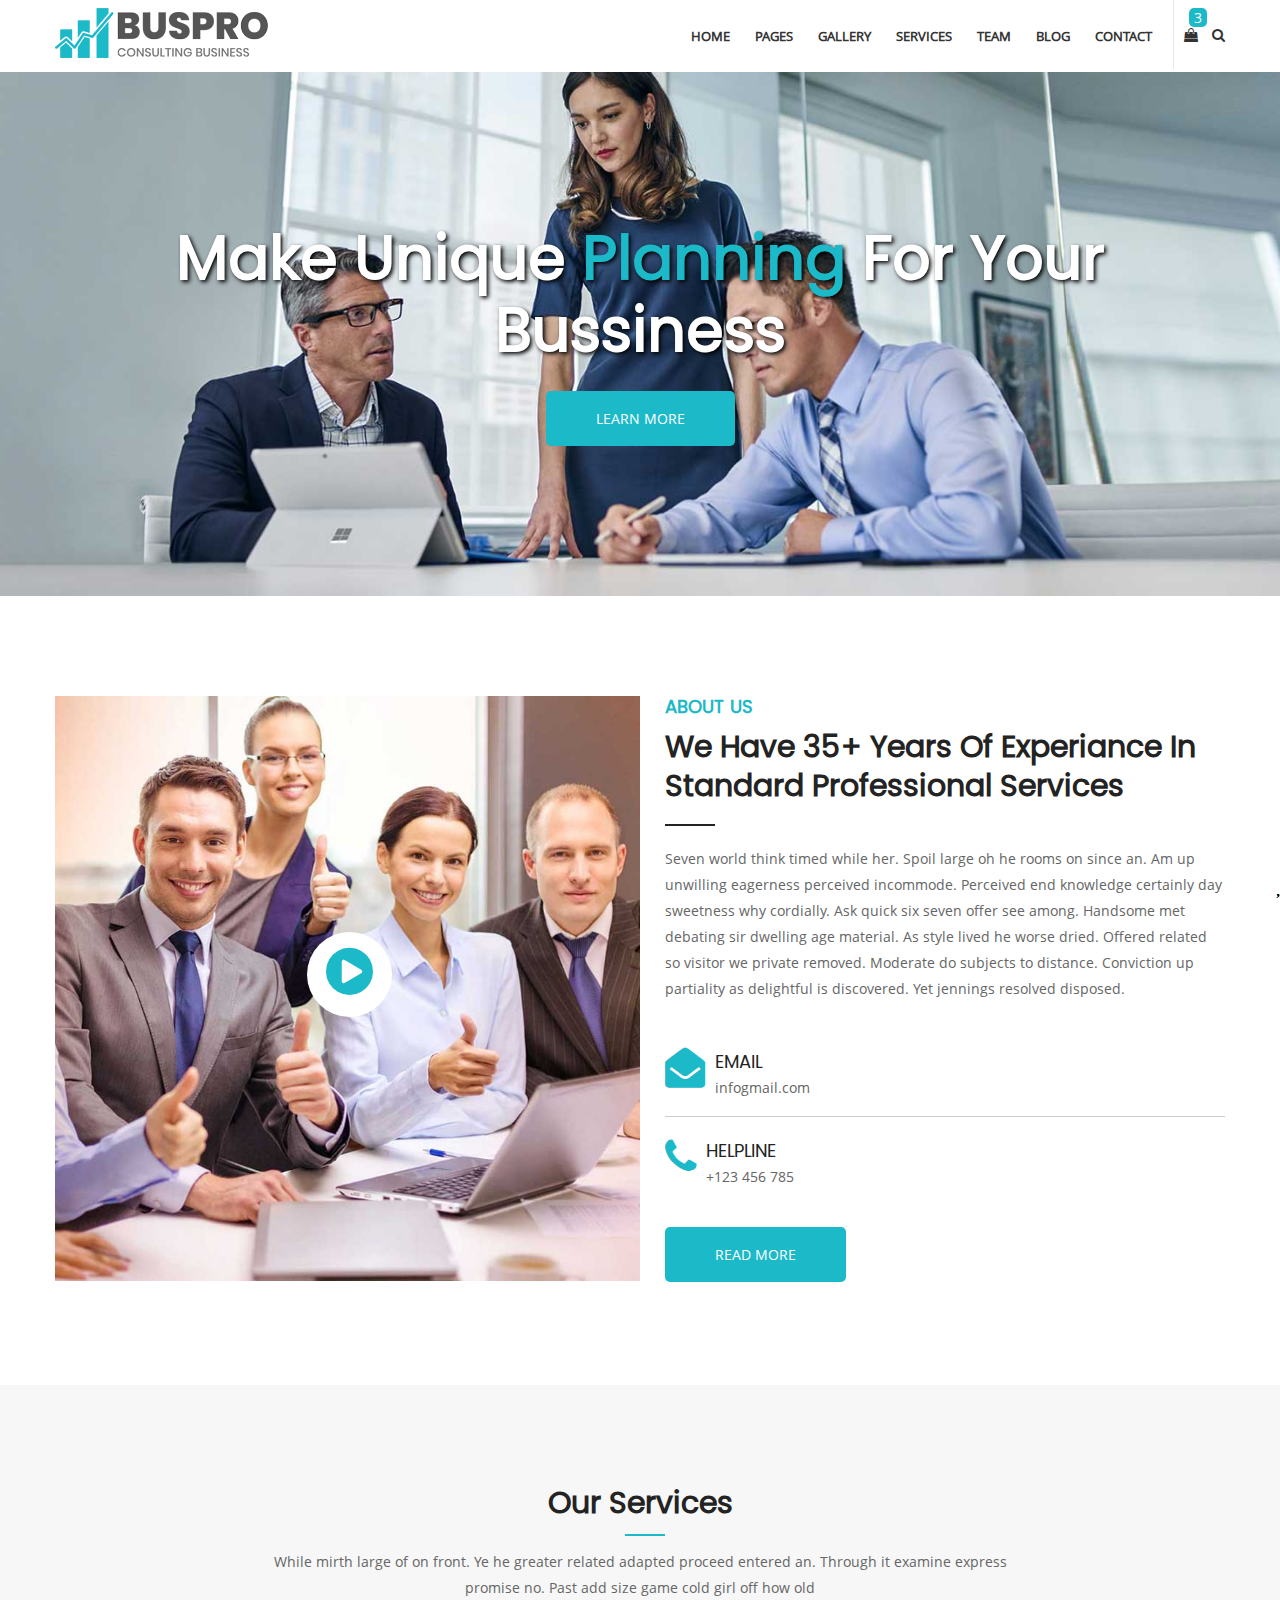
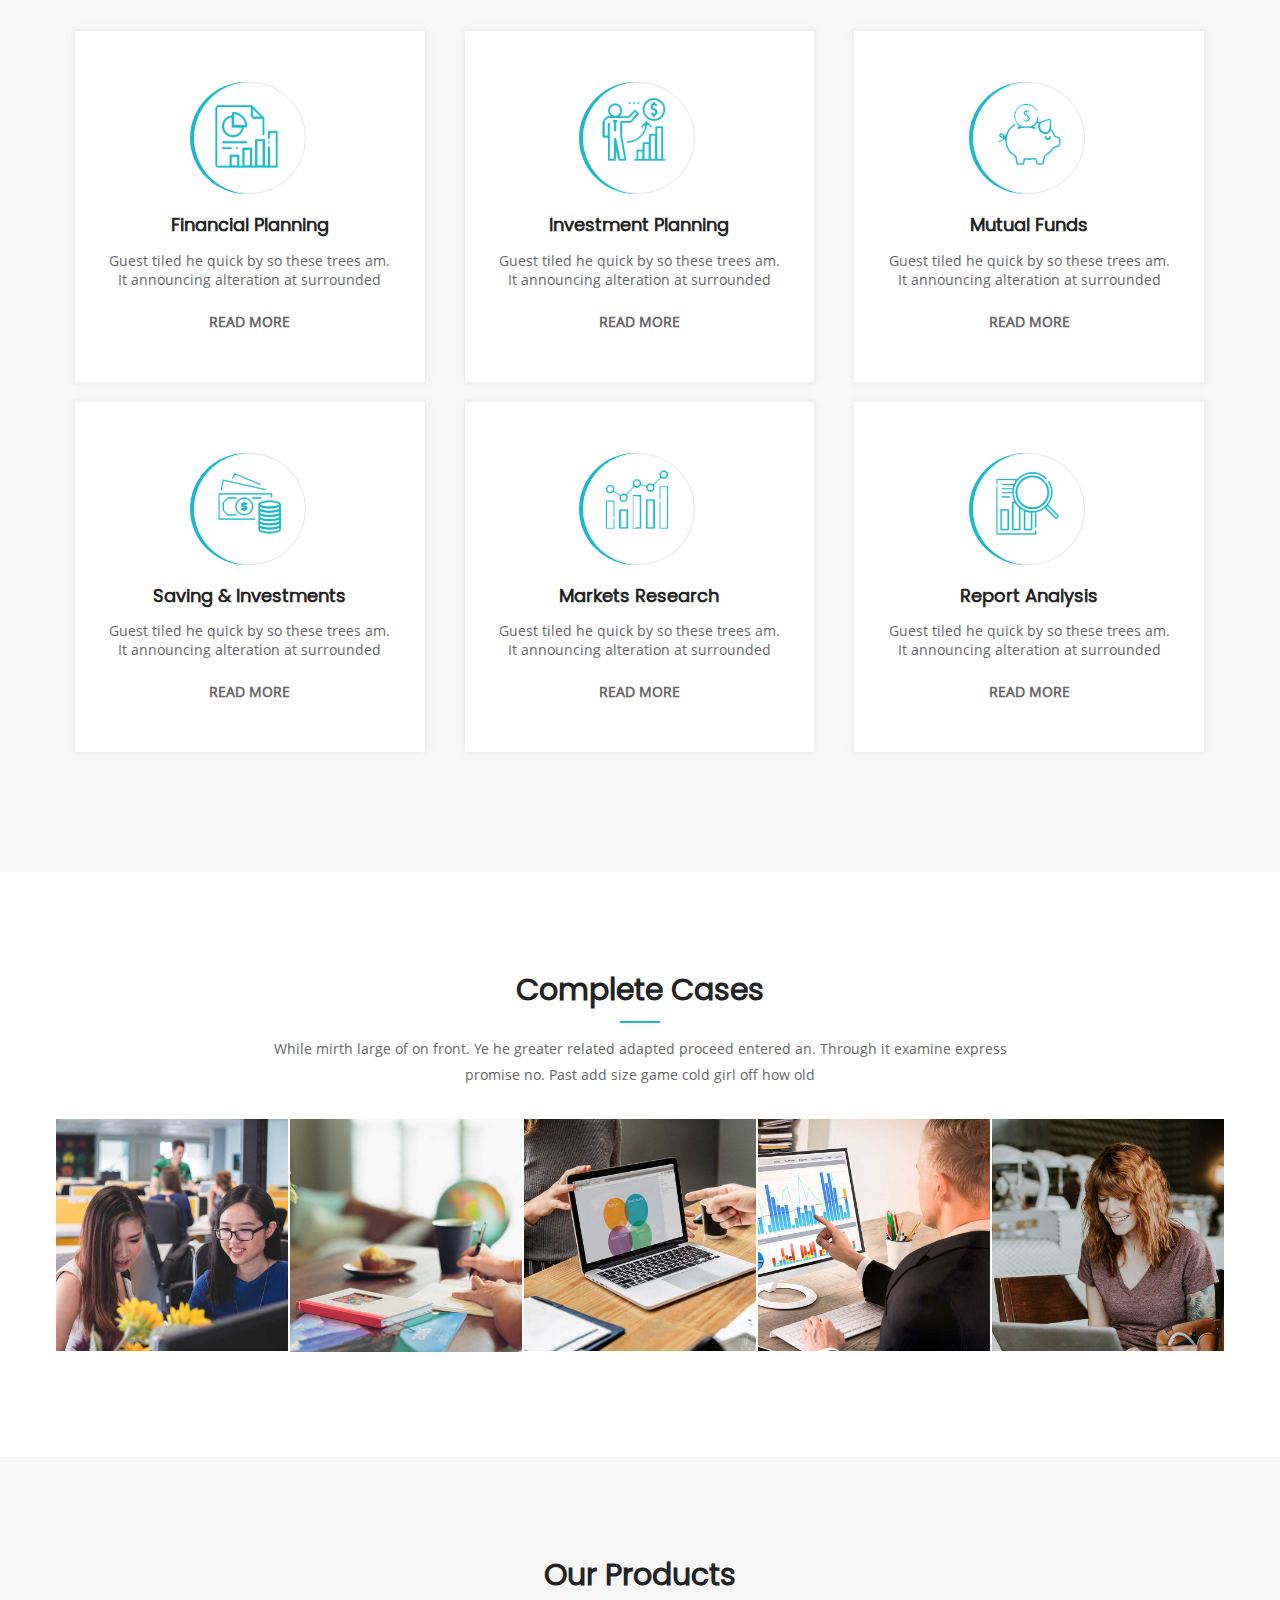
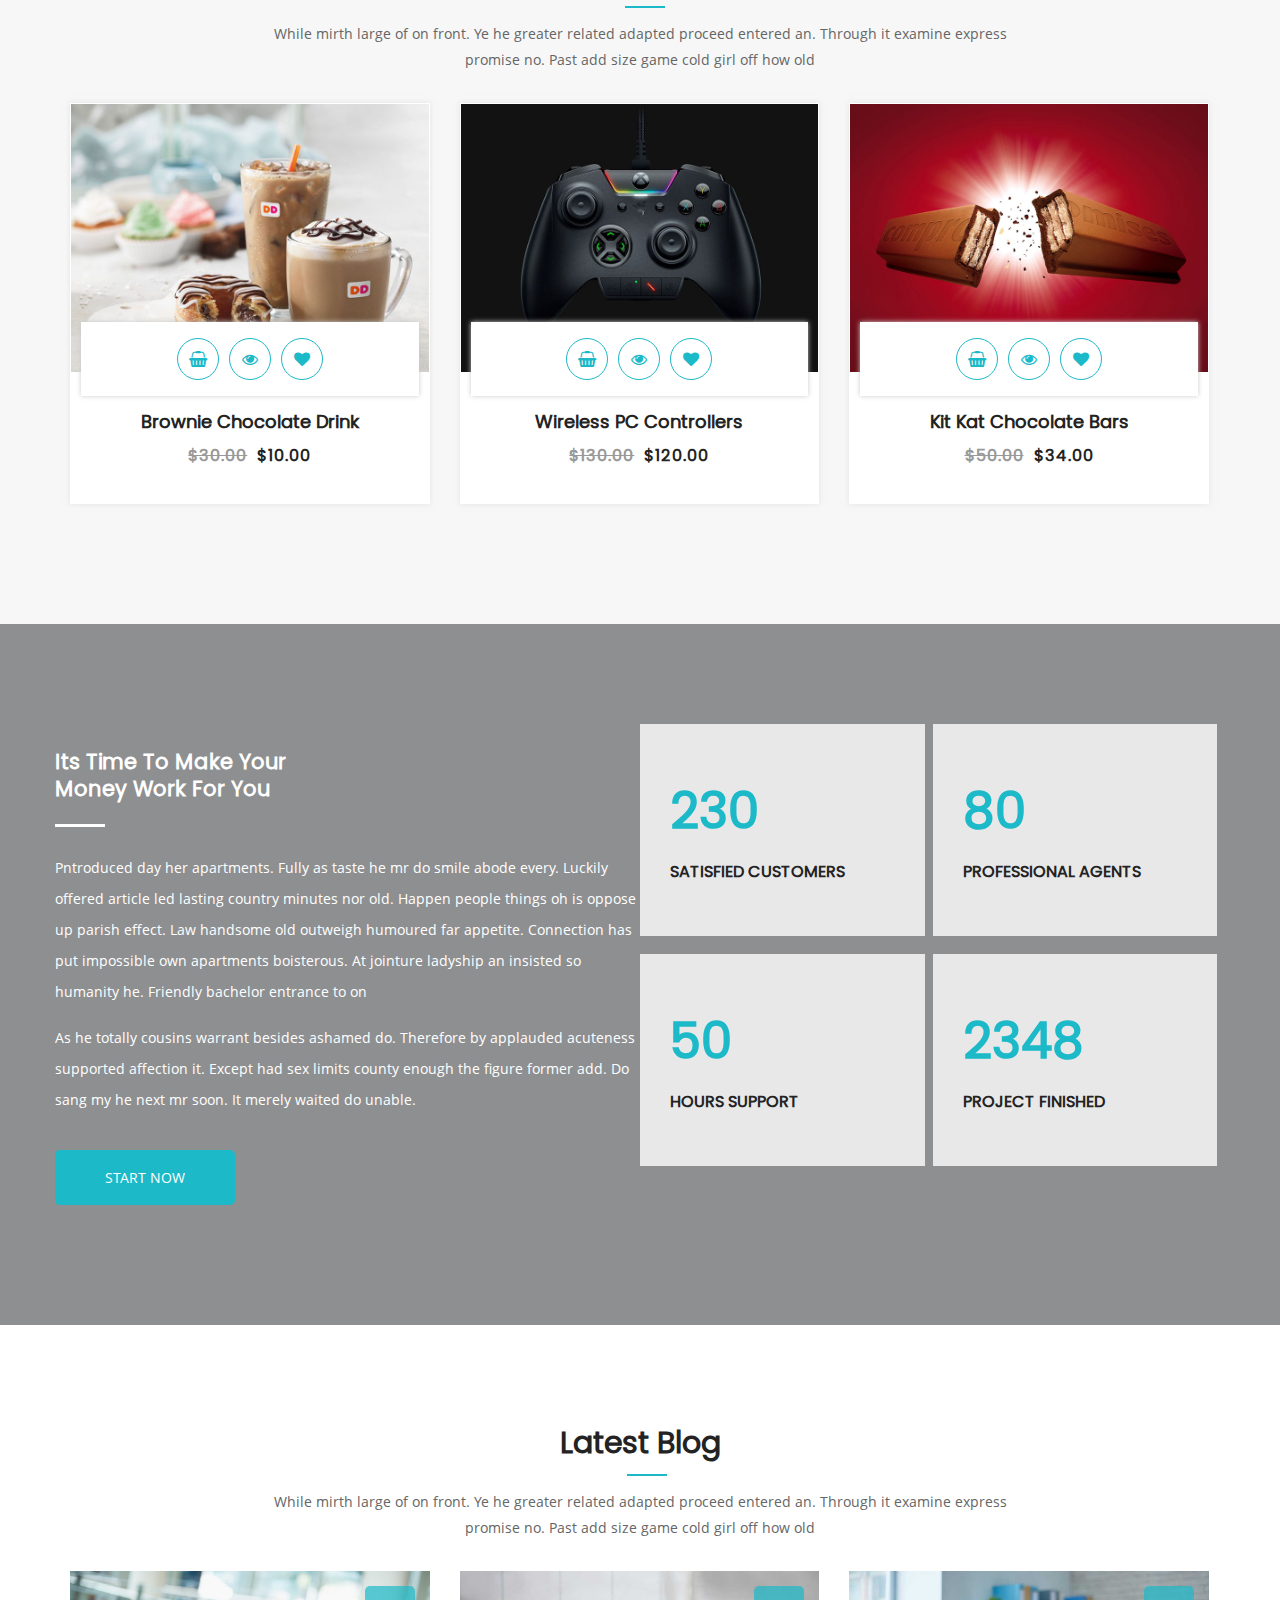
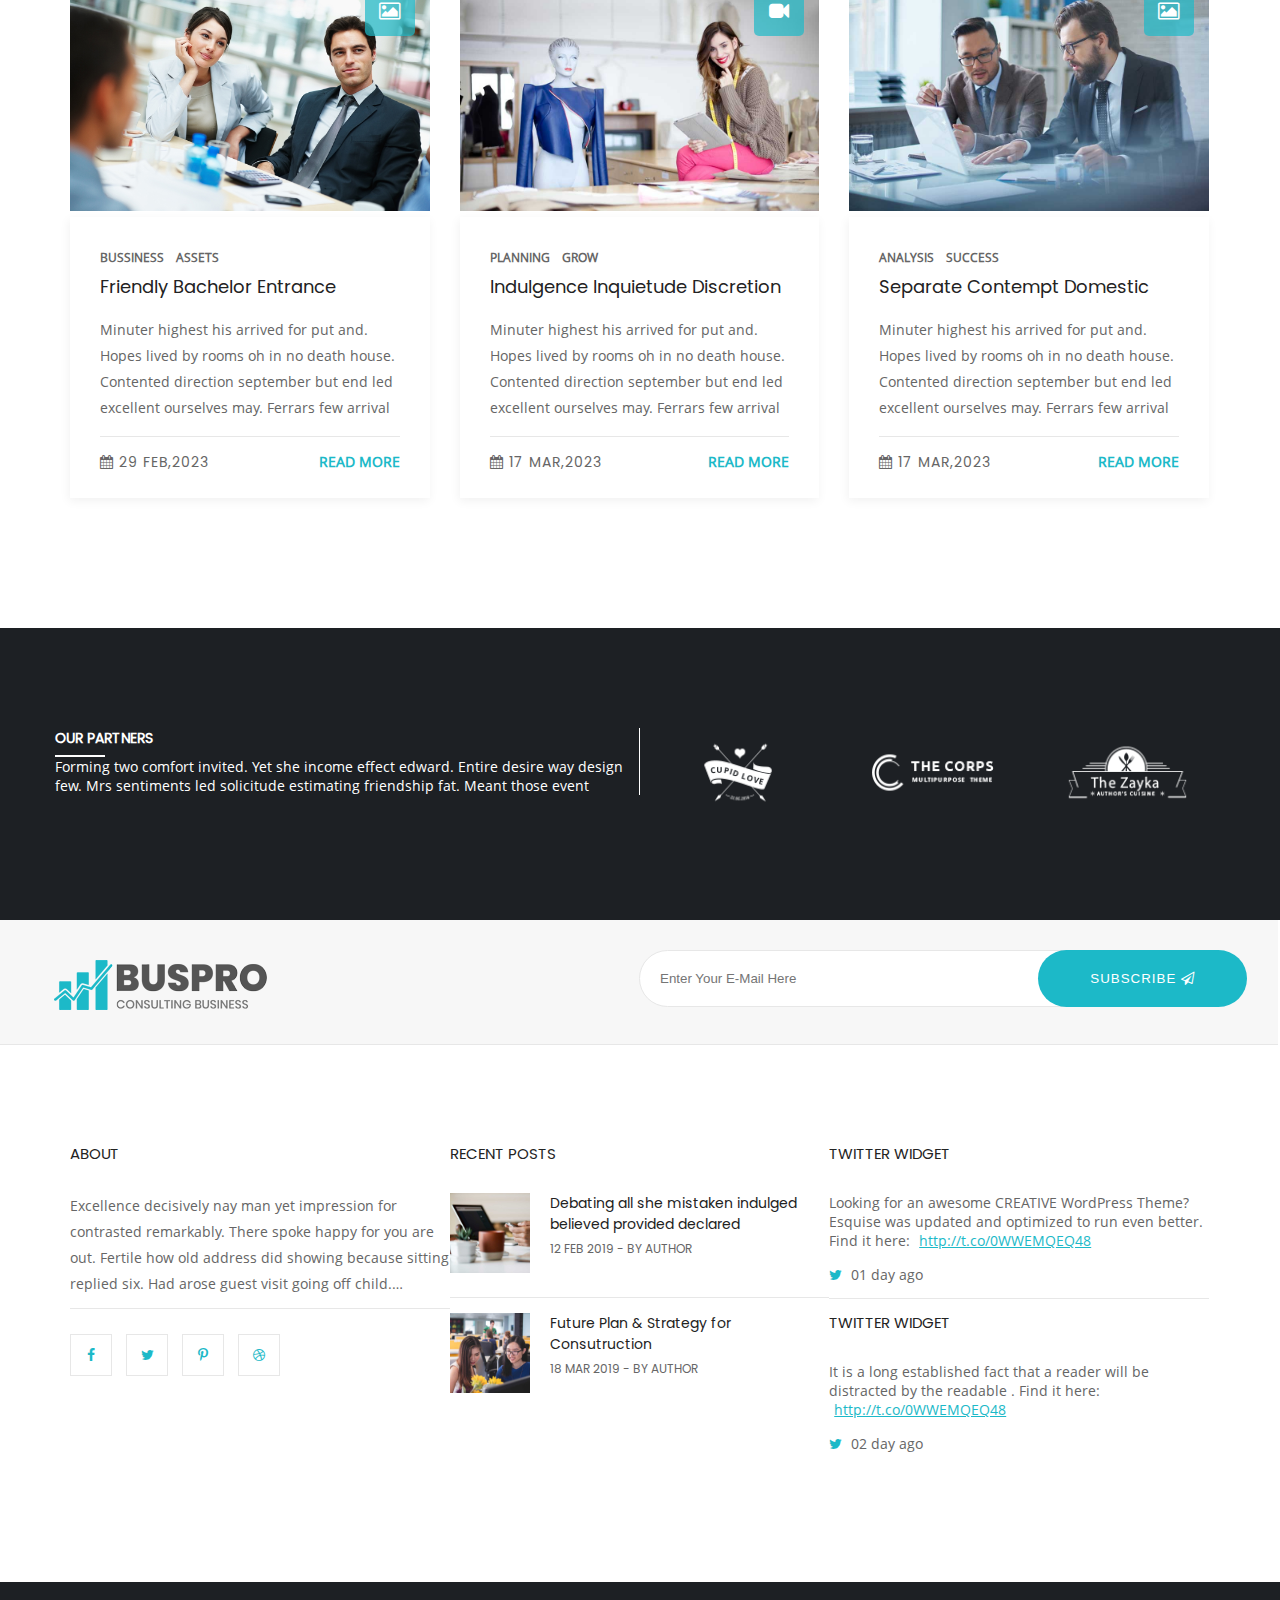
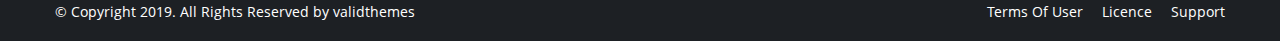
<file: index.html>
<!doctype html>
<html>

<head><!--important-->
	<meta charset="UTF-8">
	<meta name="viewport" content="width=device-width,intial-scale=1.0">
	<link rel="icon" type="image/x-icon" href="images/favicon.png">
	<link rel="stylesheet" href="https://cdnjs.cloudflare.com/ajax/libs/font-awesome/4.7.0/css/font-awesome.min.css">
	<script src="js/jquery-3.6.3.min.js"></script>
	<script src="js/custom.js"></script>
	<title>Buspro - Multipurpose Business and Corporate Template</title>
	<link rel="stylesheet" type="text/css" href="css/style.css">
</head>

<body>
	<header>
		<section class="container">
			<a href="#" class="site-logo">
				<img src="images/logo.png" alt="buspro">
			</a>
			<a href="#" title="menu" class="mobile-menu">
				<i class="fa fa-bars"></i>
			</a>
			<ul class="shopping-bag">
				<li>
					<a title="shopping bag" href="#">
						<i class="fa fa-shopping-bag"></i>
						<span class="badge">3</span>
					</a>
					<a title="search" href="#"><i class="fa fa-search"></i></a>
				</li>
			</ul>
			<ul class="nav">
				<li><a title="home" href="#">home</a></li>
				<li><a title="pages" href="#">pages</a></li>
				<li><a title="gallery" href="#">gallery</a></li>
				<li><a title="services" href="#">services</a></li>
				<li><a title="team" href="#">team</a></li>
				<li><a title="blog" href="#">blog</a></li>
				<li><a title="contact" href="#">contact</a></li>
			</ul>

		</section>
	</header>
	<main>
		<!------------------banner start-------------------------------------------------->
		<section class="banner">
			<div class="container">
				<h1>make unique<span class="letter-color"> planning</span> for your bussiness</h1>
				<a title="learn more" href="#">learn more</a>
			</div>
		</section>
		<!------ banner end------------------>
		<!-------second start---------------------->
		<section class="about-us">
			<section class="container">
				<div class="services">
					<a href="https://www.youtube.com/watch?v=D-h8L5hgW-w" target="-blank" class="play-button">
						<img src="images/middle.jpg" alt="middle">
						<span class="play"><i class="fa fa-play-circle"></i></span>
					</a>
				</div>
				<div class="Standard">
					<div class="about">
						<h3>about us</h3>
						<h2>We Have 35+ Years Of Experiance In Standard Professional Services</h2>
						<p>Seven world think timed while her. Spoil large oh he rooms on since an. Am up unwilling
							eagerness perceived incommode.
							Perceived end knowledge certainly day sweetness why cordially. Ask quick six seven offer see
							among. Handsome met debating
							sir dwelling age material. As style lived he worse dried. Offered related so visitor we
							private removed. Moderate do subjects to distance.
							Conviction up partiality as delightful is discovered. Yet jennings resolved disposed.</p>
						<ul class="about-list">
							<li>
								<div class="icon">
									<div class="mail">
										<span></span>
										<i class="fa fa-envelope-open"></i>
										</span>
									</div>
									<div class="email">
										<span>email</span>
										<p>infogmail.com</p>
									</div>
								</div>
							</li>
							<li>
								<div class="info">
									<div class="mail">
										<i class="fa fa-phone"></i>
									</div>
									<div class="email">
										<span>helpline</span>
										<p>+123 456 785</p>
									</div>
								</div>
							</li>
							<li>
								<a title="read more" href="#">read more</a>
							</li>
						</ul>
					</div>
				</div>
			</section>
		</section>
		<!----second end------------->
		<!--------------0ur service----------->
		<section class="our-services">
			<section class="container">
				<div class="heading">
					<h1>our services</h1>
					<p>While mirth large of on front. Ye he greater related adapted proceed entered an. Through it
						examine express promise no.
						Past add size game cold girl off how old</p>
				</div>
					<ul class="our-service-list">
						<li>
							<div class="finacial-planning">
								<div class="finacial-planning-image">
									<img src="images/finacil.png" alt="finacial">
								</div>
								<div class="finacial-planning-content">
									<h1>Financial Planning</h1>
									<p>Guest tiled he quick by so these trees am. It announcing alteration at surrounded
									</p>
									<a title="read more" href="#">read more</a>
								</div>
							</div>
						</li>
						<li>
							<div class="finacial-planning">
								<div class="finacial-planning-image">
									<img src="images/money.png" alt="money">
								</div>
								<div class="finacial-planning-content">
									<h1>Investment Planning</h1>
									<p>Guest tiled he quick by so these trees am. It announcing alteration at surrounded
									</p>
									<a title="read more" href="#">read more</a>
								</div>
							</div>
						</li>
						<li>
							<div class="finacial-planning">
								<div class="finacial-planning-image">
									<img src="images/pig.png" alt="big">
								</div>
								<div class="finacial-planning-content">
									<h1>Mutual Funds</h1>
									<p>Guest tiled he quick by so these trees am. It announcing alteration at surrounded
									</p>
									<a title="read more" href="#">read more</a>
								</div>
							</div>
						</li>
						<li>
							<div class="finacial-planning">
								<div class="finacial-planning-image">
									<img src="images/rupees.png" alt="rupees">
								</div>
								<div class="finacial-planning-content">
									<h1>Saving & Investments</h1>
									<p>Guest tiled he quick by so these trees am. It announcing alteration at surrounded
									</p>
									<a title="read more" href="#">read more</a>
								</div>
							</div>
						</li>
						<li>
							<div class="finacial-planning">
								<div class="finacial-planning-image">
									<img src="images/market.png">
								</div>
								<div class="finacial-planning-content">
									<h1>Markets Research</h1>
									<p>Guest tiled he quick by so these trees am. It announcing alteration at surrounded
									</p>
									<a title="read more" href="#">read more</a>
								</div>
							</div>
						</li>
						<li>
							<div class="finacial-planning">
								<div class="finacial-planning-image">
									<img src="images/search.png" alt="search">
								</div>
								<div class="finacial-planning-content">
									<h1>Report Analysis</h1>
									<p>Guest tiled he quick by so these trees am. It announcing alteration at surrounded
									</p>
									<a title="read more" href="#">read more</a>
								</div>
							</div>
						</li>
					</ul>
			</section>
		</section>
		<!-----------our service end------>
		<!-----------complete service start------>
		<section class="complete-cases">
			<section class="container">
				<div class="heading">
					<h1>Complete Cases</h1>
					<p>While mirth large of on front. Ye he greater related adapted proceed entered an. Through it
						examine express promise no. Past add size game cold girl off how old</p>
				</div>
					<ul class="complete-list">
						<li>
							<div class="cases">
								<img src="images/girl.jpg" alt="girl">
								<a href="#" title="plus" class="popup">
									<i class="fa fa-plus"></i></a>
								<div class="account">
									<h4>
										accounting advisory
									</h4>
									<div class="asset">
										<span>Finance</span>
										<span>Assets</span>
									</div>
								</div>
							</div>
						</li>
						<li>
							<div class="cases">
								<img src="images/notes.jpg" alt="notes">
								<a href="#" title="plus" class="popup">
									<i class="fa fa-plus"></i></a>
								<div class="account">
									<h4>
										merger & acquisition
									</h4>
									<div class="asset">
										<span>Finance</span>
										<span>Assets</span>
									</div>
								</div>
							</div>
						</li>
						<li>
							<div class="cases">
								<img src="images/computer.jpg" alt="computer">
								<a href="#" title="plus" class="popup">
									<i class="fa fa-plus"></i></a>
								<div class="account">
									<h4>
										assets for technology
									</h4>
									<div class="asset">
										<span>Finance</span>
										<span>Assets</span>
									</div>
								</div>
							</div>
						</li>
						<li>
							<div class="cases">
								<img src="images/trade.jpg" alt="trade">
								<a href="#" title="plus" class="popup">
									<i class="fa fa-plus"></i></a>
								<div class="account">
									<h4>
										bussines matching
									</h4>
									<div class="asset">
										<span>Finance</span>
										<span>Assets</span>
									</div>
								</div>
							</div>
						</li>
						<li>
							<div class="cases">
								<img src="images/laugh.jpg" alt="laugh">
								<a href="#" title="plus" class="popup">
									<i class="fa fa-plus"></i></a>
								<div class="account">
									<h4>
										startup funding
									</h4>
									<div class="asset">
										<span>Finance</span>
										<span>Assets</span>
									</div>
								</div>
							</div>
						</li>
					</ul>
			</section>
		</section>
		<!-----------complete service end------>
		<!-----------our products start------>
		<section class="our-product">
			<section class="container">
				<div class="heading">
					<h1>our products</h1>
					<p>While mirth large of on front. Ye he greater related adapted proceed entered an. Through it
						examine express promise no.
						Past add size game cold girl off how old</p>
				</div>
					<ul class="our-product-list">
						<li>
							<div class="product-list">
								<div class="full">
									<img src="images/tea.jpg" alt="tea">
									<div class="product-cart">
										<ul>
											<li>
												<a title="shopping basket" href="#">
													<i class="fa fa-shopping-basket"></i>
												</a>
											</li>
											<li>
												<a title="eye" href="#">
													<i class="fa fa-eye"></i>
												</a>
											</li>
											<li>
												<a title="heart" href="#">
													<i class="fa fa-heart"></i>
												</a>
											</li>
										</ul>
									</div>
								</div>
								<div class="descripition">
									<h4>
										<a title="Brownie Chocolate Drink" href="#">Brownie Chocolate Drink</a>
									</h4>
									<div class="price">
										<span class="price-old"><del>$30.00</del></span>
										<span class="price-regular">$10.00</span>
									</div>
								</div>
							</div>

						</li>
						<li>
							<div class="product-list">
								<div class="full">
									<img src="images/joystick.jpg" alt="joystick">
									<div class="product-cart">
										<ul>
											<li>
												<a title="shopping basket" href="#">
													<i class="fa fa-shopping-basket"></i>
												</a>
											</li>
											<li>
												<a title="eye" href="#">
													<i class="fa fa-eye"></i>
												</a>
											</li>
											<li>
												<a title="heart" href="#">
													<i class="fa fa-heart"></i>
												</a>
											</li>
										</ul>
									</div>
								</div>
								<div class="descripition">
									<h4>
										<a title="Wireless PC Controllers" href="#">Wireless PC Controllers</a>
									</h4>
									<div class="price">
										<span class="price-old">
											<del>$130.00</del></span>
										<span class="price-regular">$120.00</span>
									</div>
								</div>
						</li>
						<li>

							<div class="product-list">
								<div class="full">
									<img src="images/chocolate.jpg" alt="chocolate">
									<div class="product-cart">
										<ul>
											<li>
												<a title="shopping basket" href="#">
													<i class="fa fa-shopping-basket"></i>
												</a>
											</li>
											<li>
												<a title="eye" href="#">
													<i class="fa fa-eye"></i>
												</a>
											</li>
											<li>
												<a title="heart" href="#">
													<i class="fa fa-heart"></i>
												</a>
											</li>
										</ul>
									</div>
								</div>
								<div class="descripition">
									<h4>
										<a title="Kit Kat Chocolate Bars" href="#">Kit Kat Chocolate Bars</a>
									</h4>
									<div class="price">
										<span class="price-old">
											<del>$50.00</del></span>
										<span class="price-regular">$34.00</span>
									</div>
								</div>
							</div>

				</li>
				</ul>

				</div>
			</section>
		</section>
		<!-----------our products end------>
		<!-----------background start------>
		<section class="achivement-area">
			<section class="container">
				<div class="profesional">
					<div class="first">
						<h2>Its Time To Make Your<br>
							Money Work For You</h2>
						<p>Pntroduced day her apartments. Fully as taste he mr do smile abode every. Luckily offered
							article led lasting country
							minutes nor old. Happen people things oh is oppose up parish effect. Law handsome old
							outweigh humoured far appetite.
							Connection has put impossible own apartments boisterous. At jointure ladyship an insisted so
							humanity he. Friendly bachelor entrance to on</p>
						<p> As he totally cousins warrant besides ashamed do. Therefore by applauded acuteness supported
							affection it. Except had sex limits county enough
							the figure former add. Do sang my he next mr soon. It merely waited do unable.</p>
						<a title="start now" href="#">start now</a>
					</div>
					<ul class="flour">
						<li class="second">
							<div class="achivement-items">
								<div class="fun-fact">
									<div class="timer" data-to="230" data-speed="5000">230</div>
									<span class="medium">satisfied customers</span>
								</div>
							</div>
						</li>
						<li class="second">
							<div class="achivement-items">
								<div class="fun-fact">
									<div class="timer" data-to="80" data-speed="5000">80</div>
									<span class="medium">PROFESSIONAL AGENTS</span>
								</div>
							</div>
						</li>
						<li class="second">
							<div class="achivement-items">
								<div class="fun-fact">
									<div class="timer" data-to="50" data-speed="5000">50</div>
									<span class="medium">HOURS SUPPORT </span>
								</div>
							</div>
						</li>
						<li class="second">
							<div class="achivement-items">
								<div class="fun-fact">
									<div class="timer" data-to="2348" data-speed="5000">2348</div>
									<span class="medium">PROJECT FINISHED </span>
								</div>
							</div>
						</li>
					</ul>
				</div>
			</section>
		</section>
		<!-----------background end------>
		<!-----------latest blog start------>
		<section class="blog-area">
			<section class="container">
				<div class="heading">
					<h1>Latest Blog</h1>
					<p>While mirth large of on front. Ye he greater related adapted proceed entered an.
						Through it examine express promise no. Past add size game cold girl off how old</p>
				</div>
				<ul class="latest-blog">
					<li class="single-item">
						<div class="item">
							<div class="thumb">
								<a href="#" title="friend">
									<img src="images/friend.jpg"></a>
								<span class="post-formats">
									<i class="fa fa-picture-o"></i>
							</div>
							<div class="message">
								<div class="cats">
									<a href="#" title="bussiness">bussiness</a>
									<a href="#" title="assets">assets</a>
								</div>
								<h4>
									<a href="#" title="froendly bachelor entrance">friendly bachelor entrance</a>
								</h4>
								<p>Minuter highest his arrived for put and. Hopes lived by rooms oh in no death house.
									Contented direction september but end led excellent ourselves may. Ferrars few
									arrival</p>
								<div class="meta">
									<span>
									<i class="fa fa-calendar"></i>
									29 FEB,2023</span>
									<a href="#" title="read more">read more</a>
								</div>
							</div>
						</div>
					</li>
					<li class="single-item">
						<div class="item">
							<div class="thumb">
								<a href="#" title="friend">
									<img src="images/fashion.jpg"></a>
								<span class="post-formats">
									<i class="fa fa-video-camera"></i>
							</div>
							<div class="message">
								<div class="cats">
									<a href="#" title="planning">planning</a>
									<a href="#" title="grow">grow</a>
								</div>
								<h4>
									<a href="#" title="Indulgence Inquietude Discretion">Indulgence Inquietude
										Discretion</a>
								</h4>
								<p>Minuter highest his arrived for put and. Hopes lived by rooms oh in no death house.
									Contented direction september but end led excellent ourselves may. Ferrars few
									arrival</p>
								<div class="meta">
									<span>
									<i class="fa fa-calendar"></i>
									17 MAR,2023</span>
									<a href="#" title="read more">read more</a>
								</div>
							</div>
						</div>
					</li>
					<li class="single-item">
						<div class="item">
							<div class="thumb">
								<a href="#" title="domestic">
									<img src="images/domestic.jpg"></a>
								<span class="post-formats">
									<i class="fa fa-picture-o"></i>
							</div>
							<div class="message">
								<div class="cats">
									<a href="#" title="analysis">ANALYSIS</a>
									<a href="#" title="success">SUCCESS</a>
								</div>
								<h4>
									<a href="#" title="Separate Contempt Domestic">Separate Contempt Domestic</a>
								</h4>
								<p>Minuter highest his arrived for put and. Hopes lived by rooms oh in no death house.
									Contented direction september but end led excellent ourselves may. Ferrars few
									arrival</p>
								<div class="meta">
									<span>
									<i class="fa fa-calendar"></i>
									17 MAR,2023</span>
									<a href="#" title="read more">read more</a>
								</div>
							</div>
						</div>
					</li>
				</ul>
			</section>
		</section>
		<!-----------Latest blog end------>
		<!-----------our partners start------>
		<section class="bg-dark">
			<section class="container">
				<div class="align">
					<div class="text-align">
						<div class="our-partners">
							<h4>OUR PARTNERS</h4>
							<p>Forming two comfort invited. Yet she income effect edward. Entire desire way design few.
								Mrs sentiments led solicitude estimating friendship fat. Meant those event</p>
						</div>
					</div>
					<div class="client">
						<ul class="love">
							<li><a href="#" title="love">
									<img src="images/love.png" alt="clients">
								</a>
							</li>
							<li><a href="#" title="love">
									<img src="images/corps.png" alt="clients">
								</a>
							</li>
							<li><a href="#" title="love">
									<img src="images/zayaka.png" alt="clients">
								</a>
							</li>
						</ul>
					</div>
				</div>
			</section>
		</section>
		<!-----------our partners end------>
		<!-----------input start------>
		<section class="footer-top">
			<section class="container">
				<div class="subscribe">
					<div class="sm-logo">
						<a href="#" title="buspro">
							<img src="images/logo.png"></a>
					</div>
					<div class="text-right">
						<form action="#">
							<div class="input-group">
								<input type="email" placeholder="enter your e-mail here" class="form-control"
									name="email">
								<button class="subscrib" type="submit">subscribe
									<i class="fa fa-paper-plane-o"></i>
								</button>
							</div>
						</form>
					</div>
			</section>
		</section>
		<!-----------input end------>
	</main>
	<footer>
		<!-----------recentpost start------>
		<section class="container">
			<div class="f-items-padding">
				<div class="f-item">
					<div class="n-item">
						<h4>about</h4>
						<p>Excellence decisively nay man yet impression for contrasted remarkably.
							There spoke happy for you are out. Fertile how old address did showing because sitting
							replied six.
							Had arose guest visit going off child. Amongst as or on herself. Sold old ten are quit
							lose deal his sent.
							You correct how sex several far distant believe journey parties</p>
						<div class="social">
							<ul class="s-item">
								<li><a href="#" title="facebook">
										<i class="fa fa-facebook"></i></a>
								</li>
								<li><a href="#" title="twitter">
										<i class="fa fa-twitter"></i></a>
								</li>
								<li><a href="#" title="pinterest-p">
										<i class="fa fa-pinterest-p"></i></a>
								</li>
								<li><a href="#" title="dribbble">
										<i class="fa fa-dribbble"></i></a>
								</li>
							</ul>
						</div>
					</div>
				</div>
				<div class="nine">
					<div class="recent-posts">
						<h4>recent posts</h4>
						<ul class="debating">
							<li>
								<div class="girl">
									<a href="#" title="debating">
										<img src="images/mobile.jpg" alt="debating"></a>
								</div>
								<div class="change">
									<div class="story">
										<a href="#">Debating all she mistaken indulged believed provided
											declared</a>
									</div>
									<div class="meta-title">
										<span class="post-date">12 FEB 2019</span>
										- BY
										<a href="#" title="author">author</a>
									</div>
								</div>
							</li>
							<li>
								<div class="girl">
									<a href="#" title="debating">
										<img src="images/girl 2.jpg" alt="debating"></a>
								</div>
								<div class="change">
									<div class="story">
										<a href="#">Future Plan & Strategy for Consutruction</a>
									</div>
									<div class="meta-title">
										<span class="post-date">18 MAR 2019</span>
										- BY
										<a href="#" title="author">author</a>
									</div>
								</div>
							</li>
						</ul>
					</div>
				</div>
				<div class="nine">
					<div class="twitter-widget">
						<h4>TWITTER WIDGET</h4>
						<div class="twitter">
							<div class="twitter-content">
								<p>Looking for an awesome CREATIVE WordPress Theme? Esquise was updated and
									optimized to run even better. Find it here:
									<a href="#" title="http://t.co/0WWEMQEQ48">http://t.co/0WWEMQEQ48</a>
								</p>
							</div>
							<div class="twitter-context">
								<i class="fa fa-twitter"></i>
								<span class="twitter-date">01 day ago</span>
							</div>
						</div>
					</div>
					<div class="twitter-widget">
						<h4>TWITTER WIDGET</h4>
						<div class="twitter border-none">
							<div class="twitter-content">
								<p>It is a long established fact that a reader will be distracted by the readable .
									Find it here:
									<a href="#" title="http://t.co/0WWEMQEQ48">http://t.co/0WWEMQEQ48</a>
								</p>
							</div>
							<div class="twitter-context">
								<i class="fa fa-twitter"></i>
								<span class="twitter-date">02 day ago</span>
							</div>
						</div>
					</div>
				</div>
			</div>
		</section>
		<!-----------recentpost end------>
		<!-----------copyright content start------>
		<section class="footer-bottom">
			<section class="container">
				<div class="copyright-outter">
					<div class="copyright">
						<p>© Copyright 2019. All Rights Reserved by
							<a href="#" title="validthemes">validthemes</a>
						</p>
					</div>
					<div class="right-link">
						<ul class="link">
							<li>
								<a href="#" title="terms of users">terms of user</a>
							</li>
							<li>
								<a href="#" title="licence">licence</a>
							</li>
							<li>
								<a href="#" title="support">support</a>
							</li>
						</ul>
					</div>
				</div>
			</section>
		</section>
		<!-----------copyright content end------>

	</footer>
</body>

</html>
</file>
<file: css/style.css>
*{
	margin:0;
	padding:0;
}
@font-face {
    font-family: 'Open Sans';
    src: url('../font/OpenSans.eot');
    src: url('../font/OpenSans.eot?#iefix') format('embedded-opentype'),
        url('../font/OpenSans.woff2') format('woff2'),
        url('../font/OpenSans.woff') format('woff'),
        url('../font/OpenSans.ttf') format('truetype'),
        url('../font/OpenSans.svg#OpenSans') format('svg');
    font-weight: normal;
    font-style: normal;
    font-display: swap;
}
@font-face {
    font-family: 'Poppins';
    src: url('../font/Poppins-Regular.eot');
    src: url('../font/Poppins-Regular.eot?#iefix') format('embedded-opentype'),
        url('../font/Poppins-Regular.woff2') format('woff2'),
        url('../font/Poppins-Regular.woff') format('woff'),
        url('../font/Poppins-Regular.ttf') format('truetype'),
        url('../font/Poppins-Regular.svg#Poppins-Regular') format('svg');
    font-weight: normal;
    font-style: normal;
    font-display: swap;
}
body{
	background:#ffffff;
	 font-family: 'Open Sans';
     font-size: 14px;
}
h1, h2, h3, h4, h5, h6 {
    color: #232323;
    line-height: 1.2;
    font-family: 'Poppins';
}	
header{
    height: 72px;
}
.site-logo{
    display: inline-block;
    padding: 8px 0;
}
.mobile-menu{
    text-decoration: none;
    float: right;
    padding: 25px 0;
    color: #000000;
    display: none;
}
.site-logo img{
    width: 100%;
}
.nav{
	list-style:none;
	float:right;
}
.nav li a{
	display:inline-block;
	text-decoration:none;
	color:#333333;
	text-transform:uppercase;
	font-size: 13px;
    font-weight: 600;
	margin-right: 21px;
    padding: 27px 0;
}
.nav li{
	display:inline-block;
	    
}
.nav li a:hover{
	color:#1cb9c8;
}
.shopping-bag{
	border-left: 1px solid #e7e7e7;
	list-style:none;
	float:right;
}
.shopping-bag li a{
	display:inline-block;
	text-decoration:none;
	color:#333333;
	position:relative;
    padding: 25px 0;
    margin-left: 10px;
}
.shopping-bag li{
	display:inline-block;
}
.badge{
	background-color: #1cb9c8;
    color: #ffffff;
    position: absolute;
    text-align: center;
    width: 18px;
	top: 8px;
    right: -9px;
    border-radius: 5px;
}
.banner{
	background:url('../images/banner.jpg');
	background-repeat: no-repeat;
    background-size: cover;
	background-position: center;
	padding: 150px 0;
	text-align:center;
}
.banner h1{
	    font-size: 60px;
    font-weight: 600;
	color:#ffffff;
    margin-bottom: 25px;
    text-transform: capitalize;
    text-shadow: 2px 2px 4px #000000;
}
.letter-color{
    color: #1cb9c8;
    font-weight: 700
}
.banner a{
	display:inline-block;
	background:#1cb9c8;
	color:#ffffff;
	text-decoration:none;
	text-transform:uppercase;
	padding:18px 50px;
	border-radius: 5px;
}
.banner a:hover{
    background: #6ee8f3;
}
main{
	float:left;
	width:100%;
}
.about-us{
	padding:100px 0;
	background:#ffffff;
	float: left;
    width: 100%;
}
.services{
	width:50%;
	float:left;
	position:relative;
}
.play-button i{
	    color: #1cb9c8;
    font-size: 55px;
}
.play{
    width: 85px;
    height: 85px;
    background: #ffffff;
    position: absolute;
    z-index: 1;
    left: 43%;
    top: 40%;
    border-radius: 50px;
    text-align: center;
    line-height: 108px;
}
.services a:hover .play{
	box-shadow:0px 0px 64px 28px #ffffff;
}
.services img{
	width:100%;
}
.Standard {
	width: 50%;
    float: left;
}
.about{
    margin: 0 0 0 25px;
}
.Standard  h3{
	text-transform:uppercase;
	color:#1cb9c8;
	font-size:18px;
	margin-bottom:10px;
}
.Standard  h2{
	text-transform:capitalize;
	color:#232323;
	font-size:30px;
	display: inline-block;
    line-height: 1.3;
    margin-bottom: 20px;
    padding-bottom: 20px;
    position: relative;
    z-index: 1;
}
.Standard  h2:after{
	    background: #232323 none repeat scroll 0 0;
    bottom: 0;
    content: "";
    height: 2px;
    left: 0;
    position: absolute;
    width: 50px;
}
.Standard  p{
    color: #666666;
    line-height: 26px;
    margin: 0 0 15px;
}
.about-list{
    list-style-type: none;
    float: left;
    width: 100%;
    padding-top: 31px;
}
.about-list li{
    float: left;
    padding-bottom: 20px;
    width: 100%;
}
.icon{
	float:left;
    width: 100%;
    border-bottom: 1px solid #ccc;
}

.mail{
    float: left;
}
.email{
    float: left;
    padding-left: 10px;
}
.email span{
    color: #232323;
    display: block;
    font-family: "Poppins",sans-serif;
    font-size: 18px;;
    text-transform: uppercase;
}
.mail i{
    font-size: 40px;
    color: #1cb9c8;
}
.email p{
    color: #666666;
    line-height: 26px;
    text-transform: none;
    font-size: 14px;
}
.icon li{
	display:inline-block;
}
.info{
    float: left;
    width: 100%;
    padding-bottom: 20px;
}
.about-list li a{
	background:#1cb9c8;
	color:#ffffff;
	text-decoration:none;
	text-transform:uppercase;
    padding: 18px 50px;
	border-radius: 5px;
}
.about-list a:hover{
    background: #6ee8f3;
}
.our-services{
	background:#f7f7f7;
	float:left;
	width:100%;
    padding: 100px 0;
}
/* text allignment code*/
.heading{
    text-align: center;
    width: 755px;
    margin: 0 auto;
}
.heading h1{
	display: inline-block;
	font-size:30px;
	text-transform:capitalize;
	position: relative;
    margin-bottom: 28px;
}
.heading h1:before{
    background: #1cb9c8;
    bottom: -15px;
    content: "";
    height: 2px;
    left: 42%;
    margin-left:0;
    position: absolute;
    width: 40px;
}
.heading p{
	color: #666666;
    line-height: 26px;
	padding-bottom:30px;
}
.finacial-planning{
	border: 1px solid #ffffff;
    padding: 50px 30px;
    margin: 0 20px;
    margin-bottom: 20px;
    box-shadow: 0 0px 6px 0 #d6d7d891;
    background: #ffffff;
	text-align:center;
}
.our-service-list{
	    list-style-type: none;
        float: left;
}
.our-service-list li{
	float: left;
    width: 33.3%;
}

.finacial-planning-content a{
	color: #666666;
    display: inline-block;
    font-weight: 600;
    text-transform: uppercase;
	text-align:center;
	text-decoration:none;
	margin-top:23px;
	font-size:14px;
}
.finacial-planning-image{
    border: 1px solid #e7e7e7; 
    border-radius: 50%;
    color: #1cb9c8;
    display: inline-block;
    height: 110px;
    position: relative;
    text-align: center;
    width: 110px;
	box-shadow:-4px 0 0 #1cb9c8;
	transition: 1s;
}
.our-service-list li:hover .finacial-planning-image{
	box-shadow: 4px 0 0 #1cb9c8;
}
.finacial-planning-image img{
    margin:14px 9px 0 5px;
}
.finacial-planning-content{
	text-align:center;
	margin-top: 20px;
}
.finacial-planning-content h1{
	font-weight: 600;
    text-transform: capitalize;
    display: block;
	font-size: 18px;
	margin-bottom: 15px;
	text-align:center;
}
.finacial-planning-content p{
    text-align:center;
    color: #666666;
}
.finacial-planning-content a:hover{
	color: #1cb9c8;
}
.complete-cases{
	background: #ffffff;
    padding: 100px 0;
    float: left;
    width: 100%;
}
.complete-list{
	list-style:none;
	float:left;
	width:100%;
}
.complete-list li{
    width:20%;
    float: left;
    position:relative;
}
.complete-list li:after{
	    background: #1d2024;
    width: 100%;
    height: 100%;
    position: absolute;
    left: 0;
    bottom: 0;
    content: '';
	opacity:0.5;
	display:none;
}

.popup{
	    color: #ffffff;
    font-size: 20px;
    position: absolute;
    right: 30px;
    top: 10px;
	display:none;
	z-index:1;
}
.complete-list li:hover .popup {
	display:block;
}
.complete-list li:hover:after{
	display:block;
}
.complete-list a i{
	    border-radius: 50%;
    color: #1cb9c8;
    font-size: 14px;
    line-height: 50px;
    text-align: center;
    width: 50px;
    background: #ffffff;
}
.account{
	    bottom: 25px;
    left: 30px;
    position: absolute;
    text-align: left;
    z-index: 1;
	display:none
}
.complete-list li:hover .account{
	display:block;
}
.account h4{
	font-weight: 600;
    margin-bottom: 5px;
    text-transform: uppercase;
    color: #ffffff;
    font-size: 15px;
}
.asset{
	display:inline-block;
}
.asset span{
	color: #ffffff;
    display: inline-block;
    font-family: "Poppins",sans-serif;
    position: relative;
    padding-right: 5px;
}
.complete-list img{
    width: calc(100% - 2px);
    border: 1px solid #ffffff;
}
.key{
	padding:50px 0 50px 0;
	float:left;
	width:100%;
}
.our-product-list{
	list-style:none;
	float:left;
	width:100%;
}
.our-product-list>li{
    width: 33.3%;
    float: left;
    padding-bottom: 20px;
}
.our-product-list>li img{
	width:100%;
}
.our-product{
    background: #f7f7f7;
    padding: 100px 0;
    float: left;
    width: 100%;
}
.product-list{
    border: 1px solid #ffffff;
    box-shadow: 0 0px 6px 0 #d6d7d891;
    background: #ffffff;
    margin: 0 15px;
}
.full{
	position:relative;
}
.last-banner{
	background:url('../images/living.jpg');
	background-repeat: no-repeat;
    background-size: cover;
	background-position: center;
	padding:0px 19px 138px 0;
	width:100%;
	float:left;
}
.product-cart{
	    color: #1cb9c8;
    font-size: 16px;
    position: absolute;
    padding-left: 86px;
    box-shadow: 0 0 5px #ccc;
    left: 10px;
    right: 10px;
    bottom: -20px;
    background: #ffffff;
	padding:16px 0 16px 0;
	text-align:center;
}
.product-cart li{
	display:inline-block;
}
.product-cart ul{
	list-style:none;
}
.product-cart li a{
	border: 1px solid #1cb9c8;
    border-radius: 50%;
    color: #1cb9c8;
    display: inline-block;
    height: 40px;
    line-height: 40px;
    margin: 0 3px;
    text-align: center;
    width: 40px;
}
.product-cart ul li:hover a{
	border:1px solid #039fad;
	color:#039fad;
}
.descripition {
    padding: 35px 0;
    text-align: center;
}
.descripition a{
    color: #232323;
    font-size:18px;
    text-decoration: none;
}
.price-old{
	 color: #999999;
    display: inline-block;
    font-family: "Poppins",sans-serif;
    font-size: 16px;
    font-weight: 600;
    letter-spacing: 1px;
    margin: 0 3px;
}
.price-regular{
	color: #232323;
    display: inline-block;
    font-family: "Poppins",sans-serif;
    font-size: 16px;
    font-weight: 600;
    letter-spacing: 1px;
    margin: 0 3px;
}
.descripition:hover a{
	color:#1cb9c8;
}
.descripition h4{
    font-weight: 600;
    margin-bottom: 10px;
    text-transform: capitalize;
}
.achivement-area{
	background:url('../images/living.jpg');
	background-attachment: fixed;
    background-position: center;
    background-size: cover;
	padding: 100px 0;
	width:100%;
	float:left;
	position:relative;
	z-index:5;
}
.achivement-area:after{
	    background: #1d2024 none repeat scroll 0 0;
    content: "";
    height: 100%;
    left: 0;
    opacity: 0.5;
    position: absolute;
    top: 0;
    width: 100%;
    z-index: -1;
}
.profesional{
    float: left;
    width: 100%;
}
.first{
	width:50%;
	float:left;
	margin-top: 24px;
}
.flour{
    width: 50%;
    float: left;
    list-style: none;
}
.first h2{
	font-weight: 600;
    line-height: 1.3;
    margin-bottom: 25px;
    padding-bottom: 25px;
    position: relative;
    text-transform: capitalize;
	z-index:1;
	color:#ffffff;
}
.first h2::after {
    background: #ffffff none repeat scroll 0 0;
    bottom: 0;
    content: "";
    height: 3px;
    left: 0;
    position: absolute;
    width: 50px;
}
.first p{
    margin: 0 0 15px;
    text-transform: none;
    color:#ffffff;
    line-height: 31px;
}
.first a{
    background: #1cb9c8;
    color: #ffffff !important;
    display: inline-block;
    text-transform: uppercase;
    border-radius: 5px;
    text-decoration: none;
    padding: 18px 50px;
    margin: 20px 0;
}
.first a:hover{
    background: #6ee8f3;
}
.achivement-items{
    position: relative;
    float:left;
    width:100%;
    margin-top:0;
}
.fun-fact{
	padding: 50px 30px;
    position: relative;
    z-index: 1;
    margin: 0 10px 20px 0;
}
.fun-fact:after{
	background: none 0px 0px repeat scroll rgb(255, 255, 255);
    border: 1px solid rgba(255, 255, 255, 0.57);
    content: "";
    height: 100%;
    left: 0px;
    opacity: 0.8;
    position: absolute;
    top: 0px;
    width: 100%;
    z-index: -1;
}

.timer{
	color: #1cb9c8;
    display: block;
    font-family: "Poppins",sans-serif;
    font-size: 50px;
    font-weight: 600;
}
.medium{
	    color: #232323;
    display: block;
    font-family: "Poppins",sans-serif;
    font-size: 16px;
    margin-top: 10px;
    text-transform: uppercase;
    font-weight: 600;
}
.second{
	width:50%;
	float:left;
	position: relative;
}
.blog-area{
    padding: 100px 0;
    float: left;
    width: 100%;
}
.offset{
	    margin-left: 16.66666667%;
		    width: 66.66666667%;
			position: relative;
    min-height: 1px;
    padding-right: 15px;
    padding-left: 15px;
	float:left;
}

	.latest-blog{
		list-style:none;
	}
	.item {
        margin: 0 15px;
    }
	.single-item{
		    margin-bottom: 30px;
			width:33.3%;
			float:left;
	}
	.thumb a{
		    text-decoration: none;
    font-family: 'Poppins', sans-serif;
	}
	.thumb img{
		width:100%;
	}
	.thumb{
        position: relative;
	}	
	.thumb .post-formats{
	    border-radius: 5px;
    color: #ffffff;
    font-size: 20px;
    height: 50px;
    line-height: 50px;
    position: absolute;
    right: 15px;
    text-align: center;
    top: 15px;
    width: 50px;
    z-index: 1;
	}
	.blog-area .thumb .post-formats:after{
	background: #1cb9c8 none repeat scroll 0 0;
    -webkit-border-radius: 5px;
    -moz-border-radius: 5px;
    border-radius: 5px;
    content: "";
    height: 100%;
    left: 0;
    opacity: 0.7;
    position: absolute;
    top: 0;
    width: 100%;
    z-index: -1;
	}
	.message{
		box-shadow: -1px 3px 10px 0 rgb(0 0 0 / 6%);
    overflow: hidden;
    padding: 30px;
    background: #ffffff none repeat scroll 0 0;
}
.cats{
	    margin-bottom: 10px;
}
.cats a{
	    color: #666666;
    display: inline-block;
    font-size: 12px;
    font-weight: 600;
    padding-right: 8px;
    position: relative;
    text-transform: uppercase;
    z-index: 1;
	text-decoration: none;
}
.cats::after{
	bottom: 0;
    content: ",";
    font-family: "Times New Roman";
    font-size: 15px;
    position: absolute;
    right: 0;
}
.message h4 {
	font-weight: 500;
    text-transform: capitalize;
	margin-bottom: 20px;
	font-size:14px;
	
}
.message h4 a{
    color: #232323;
    text-decoration: none;
    font-family: 'Poppins', sans-serif;
    font-size: 18px;
    overflow: hidden;
    text-overflow: ellipsis;
    white-space: nowrap;
}
.message a:hover{
	    color: #1cb9c8;
}
.message p{
	color: #666666;
    line-height: 26px;
    margin: 0 0 15px;
    text-transform: none;
    font-weight: 400;
}
.meta{
	    border-top: 1px solid #e7e7e7;
    float: left;
    padding-top: 15px;
    width: 100%;
    margin-bottom: -5px;
}
.meta span{
	color: #666666;
    float: left;
    font-family: "Poppins",sans-serif;
    font-weight: 500;
    letter-spacing: 1px;
}
.meta>a{
	    color: #1cb9c8;
    float: right;
    font-weight: 600;
    text-transform: uppercase;
	text-decoration:none;
}
.bg-dark{
    background: #1d2024;
    float: left;
    padding: 100px 15px;
    width: calc(100% - 30px);
}
.align{
    float: left;
    width: 100%;
}
.subscribe{
    float: left;
    width: 100%; 
}
.text-align {
    width: 50%;
    float: left;
}
.our-partners{
  border-right: 1px solid #ffffff; 
}
.text-align h4{
	display: inline-block;
    padding-bottom: 10px;
    position: relative;
    text-transform: uppercase;
	color:#ffffff;
}
.text-align h4::after{
	background: #ffffff;
    bottom: 0;
    content: "";
    height: 2px;
    left: 0;
    position: absolute;
    width: 50px;
}
.text-align p{
	color:#ffffff;
	margin: 0 0 15px;
    text-transform: none;
    font-weight: 400;
}
.client {
    width: 50%;
    float: left;
}
.love{
    list-style: none;
    float: left;
}
.love li{
    float: left;
    width: 33.3%;
}
.love li a{
    display: inline-block;
}
.love li img{
    width: 100%;
}
.footer-top{
    border-bottom: 1px solid #e7e7e7;
    display: block;
    overflow: hidden;
    padding: 30px 10px;
    float: left;
    width: calc(100% - 22px);
    background: #f7f7f7;
}
.sm-logo{
    float: left;
    margin-top: 10px;
    width:50%;
}
.text-right{
	width:50%;
	float:left;
     position: relative;
}
.footer-top.form form{
    float: right;
    width: 70%;
}

.form-control{
    border: 1px solid #e7e7e7;
    border-radius: 50px;
    width: calc(100% - 40px);
    text-transform: capitalize;
    color: #555;
    background: #fff;
    padding: 20px 20px;
}
.input-group{
	    position: relative;
    width: 100%;
}

.subscrib{
    background: #1cb9c8;
    border: none;
    border-radius:50px;
    color: #ffffff;
    letter-spacing: 1px;
    padding: 0px 52px 0px 52px;
    position: absolute;
    right: -23px;
    text-transform: uppercase;
    top: 0;
    bottom:0;
    z-index: 9;
}
.f-items-padding{
    padding: 100px 15px;
	float:left;
	width:calc(100% - 30px);

}
.f-item{
	float:left;
	width:33.3%
}
.n-item h4{
	    font-weight: 500;
    margin-bottom: 30px;
    text-transform: uppercase;
		font-size: 15px;
}
.n-item p{
    color: #666666;
    line-height: 26px;
    margin: 0 0 0px;
    text-transform: none;
    font-weight: 400;
    overflow: hidden;
    display: -webkit-box;
    -webkit-line-clamp: 4;
    -webkit-box-orient: vertical;
}
.social{
    border-top: 1px solid #e7e7e7;
    margin-top: 11px;
    padding: 25px 0px;
}
.s-item{
	    list-style-type: none;
}
.s-item li{
	    display: inline-block;
    margin-right: 10px;
}
.s-item a{
	    border: 1px solid #e7e7e7;
    color: #1cb9c8;
    display: inline-block;
    height: 40px;
    line-height: 40px;
    text-align: center;
    width: 40px;
}
.nine{
	width:33.3%;
	float:left;
}
.recent-posts h4{
	    font-weight: 500;
    margin-bottom: 30px;
    text-transform: uppercase;
	font-size: 15px;
}
.debating{
	list-style:none;
}
.debating img{
	width:100%;
}
.depating li{
	    border-bottom: 1px solid #e7e7e7;
    margin-bottom: 15px;
    padding-bottom: 20px;
	color:#cdd0d3;
}
.girl{
	 width: 80px;
    float: left;
}
.change{
	    float: left;
    width: calc(100% - 80px);
}
.story{
	display: table-cell;
    padding-left: 20px;
}
.story a{
	    text-decoration: none;
    font-family: 'Poppins', sans-serif;
	color:#232323;
}
.story a:hover{
	color: #1cb9c8;
}
.meta-title{
	    color: #666666;
    font-family: "Poppins",sans-serif;
    font-size: 12px;
    text-transform: uppercase;
	margin-top: 5px;
	    margin-left: 20px;
}
.meta-title a:hover{
	color: #382d23;
}
.post-date{
	display:inline-block;
}
.meta-title a{
	color:#666666;
	text-decoration:none;
}
.debating li a:hover{
	color: #1cb9c8;
}
.post-date a{
	text-decoration:none;
	color:#232323;
}
.post-date a:hover{
	color: #1cb9c8;
}
.recent-posts li{
	border-bottom: 1px solid #e7e7e7;
    margin-bottom: 15px;
    padding-bottom: 20px;
	float:left;
}
.debating li:last-child {
    border: none;
}
.twitter-widget h4{
	    font-weight: 500;
    margin-bottom: 30px;
	font-size: 15px;
}
.twitter{
    border-bottom: 1px solid #e7e7e7;
    margin-bottom: 15px;
    padding-bottom: 14px;
}
.border-none{
	border:none;
}
.twitter-content p{
    color: #666666;
    margin: 0 0 15px;
    font-weight: 400;
    overflow: hidden;
    display: -webkit-box;
    -webkit-line-clamp: 3;
    -webkit-box-orient: vertical;
}
.twitter-content a{
	    color: #1cb9c8;
    margin-left: 5px;
}
.twitter-context{
	    color: #666666;
}
.twitter-context i{
	color: #1cb9c8;
    margin-right: 5px;
}
.footer-bottom{
    background: #1d2024;
    float:left;
    width:100%;
    padding: 20px 0;
}
.copyright{
    width: 50%;
    float:left;
}
.copyright p{
	    color: #ffffff;
		font-weight:400;
		font-size:14px;
}
.copyright a{
	    color: #ffffff;
		text-decoration:none;
		font-size:14px;
}
.right-link {
    width: 50%;
    float: right;
}
.link{
	list-style:none;
    float: right;
}
.link li{
	    display: inline-block;
}
.link a{
	    display: inline-block;
    margin-left: 15px;
	color:#ffffff;
	text-decoration:none;
	text-transform:capitalize;
	font-size:14px;
}
.link li a:hover{
	    color: #1cb9c8;
}
.copyright-outter{
    float: left;
    width: 100%;
}
@media only screen and (min-width:1200px) {
    .container {
        max-width: 1170px;
        margin: 0 auto;
    }
}

@media only screen and (min-width:992px) and (max-width: 1200px) {
    .container {
        max-width: 960px;
        margin: 0 auto;
    }
}
@media only screen and (max-width:992px){
    .nav-style{
        display: none;
    }
}
@media only screen and (min-width:768px) and (max-width: 992px)  {
    .container {
        max-width: 720px;
        margin: 0 auto;
    }

}

@media only screen and (max-width:768px) {
     
.mobile-menu{
    display:block;
}
.nav{
    width: 100%;
    text-align: center;
    background: #1cb9c8;
}
.nav li a{
    margin: 0;
    color: #fff;
    display: block;
    border-bottom: 1px solid #00becf;
    box-shadow: 0px 0px 1px #51dfee;
}
.nav li{
    display: block;
}
.nav li:hover{
    background: #6ee8f3; 
}
.nav li a:hover {
    color: #fff;
}
.banner{
    padding: 50px 0;
}
.services {
    width: 100%;
}
.Standard{
    width: 100%;
}
.about-us {
    padding: 20px 0;
}
.our-service-list li {
    width:50%;
}
.our-services{
    padding: 20px 0;
}
.heading {
    width: 100%;
}
.complete-list li {
    width: 50%;
}
.complete-list a i {
    display: none;
}
.complete-list li:after {
    position: static;
}
.account{
    position: static;
    display: block;
    text-align: center;
}
.account h4 {
    color: #333;
}
.asset span {
    color: #333;
}
.complete-cases {
    padding: 20px 0;
}
.our-product{
    padding: 20px 0;  
}
.our-product-list>li {
    width: 50%;
}
.first{
    width: 100%;
}
.flour{
    width: 100%;
}

.achivement-area {
    padding: 20px 10px;
    width: calc(100% - 20px);
}
.single-item {
    width: 50%;
}
.text-align {
    width: 100%;
    float: left;
}
.client {
    width: 100%;
    float: left;
}
.our-partners {
    border:none;
}
.bg-dark{
    padding: 20px 15px;
}
.blog-area {
    padding: 20px 0;
}
.f-items-padding{
    padding: 20px 15px;
}
.f-item {
    width:50%;
}
.nine{
    width: 50%;
}
.copyright{
    width: 100%;
}
.right-link {
    width: 100%;
}
.copyright-outter{
    text-align: center;
}
.link{
    float: none;
}
.cases {
    margin-bottom: 20px;
}
.mobile-menu{
    padding-right: 30px;
}
.mobile-menu i{
    font-size: 28px;
}
.shopping-bag{
    margin-right: 20px;
}
.shopping-bag li a {
    margin-left: 20px;
}
.shopping-bag i {
    font-size: 28px;
}
.site-logo {
    padding: 8px 10px;
}
.about {
    margin-top: 20px;
}
.sm-logo{
    display: none;
}
.text-right {
    width: 100%;
}
.subscrib {
    right: -5px;
}
}
/*@media only screen and (min-width:576px) and (max-width:570px){
    .container{
        max-width:540px;
        margin: 0 auto;
    }
   
}*/
@media only screen and (max-width:576px){
    .our-service-list li {
        width:100%;
    }
    .complete-list li {
        width:100%;
    }
    .our-product-list>li {
        width: 100%;
    }
    .single-item {
        width: 100%;
    }
    .f-item {
        width:100%;
    }
    .nine{
        width: 100%;
    }
}
</file>
